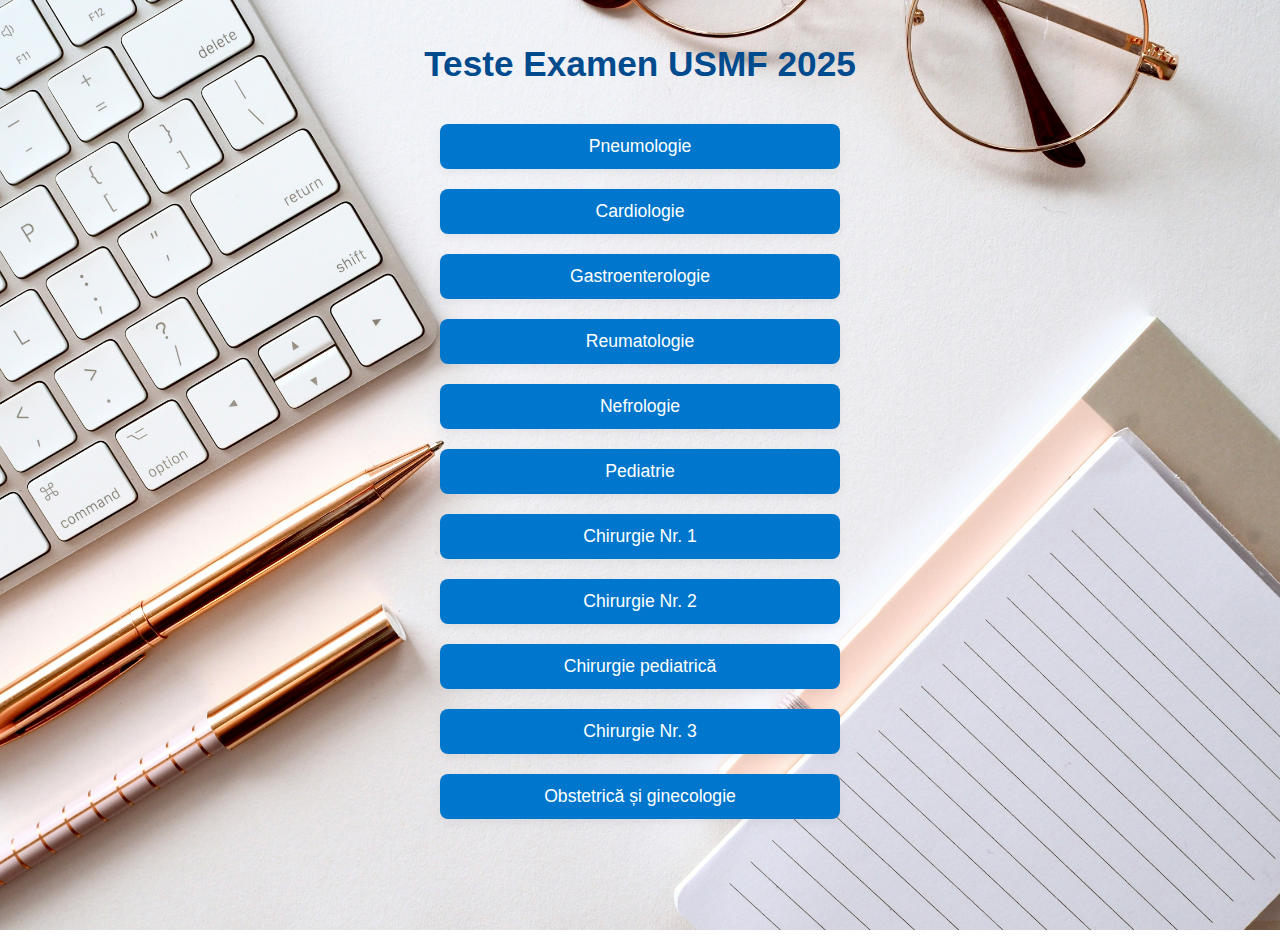
<file: index.html>
<!DOCTYPE html>
<html lang="ro">
<head>
  <meta charset="UTF-8">
  <title>Teste Examen USMF 2025</title>
  <link rel="stylesheet" href="style.css">
</head>
<body>
  <h1>Teste Examen USMF 2025</h1>

  <div id="category-container" class="container">
    <!-- Butoanele pentru categorii vor fi generate din JS -->
  </div>

  <div id="subcategory-container" class="container hidden">
    <div class="category-card fade-in">
      <h2 id="subcategory-title"></h2>
      <ul id="subcategory-list"></ul>
      <button class="back-btn" onclick="goBack()">🔙 Înapoi</button>
    </div>
  </div>

  <script src="script.js"></script>
</body>
</html>
</file>
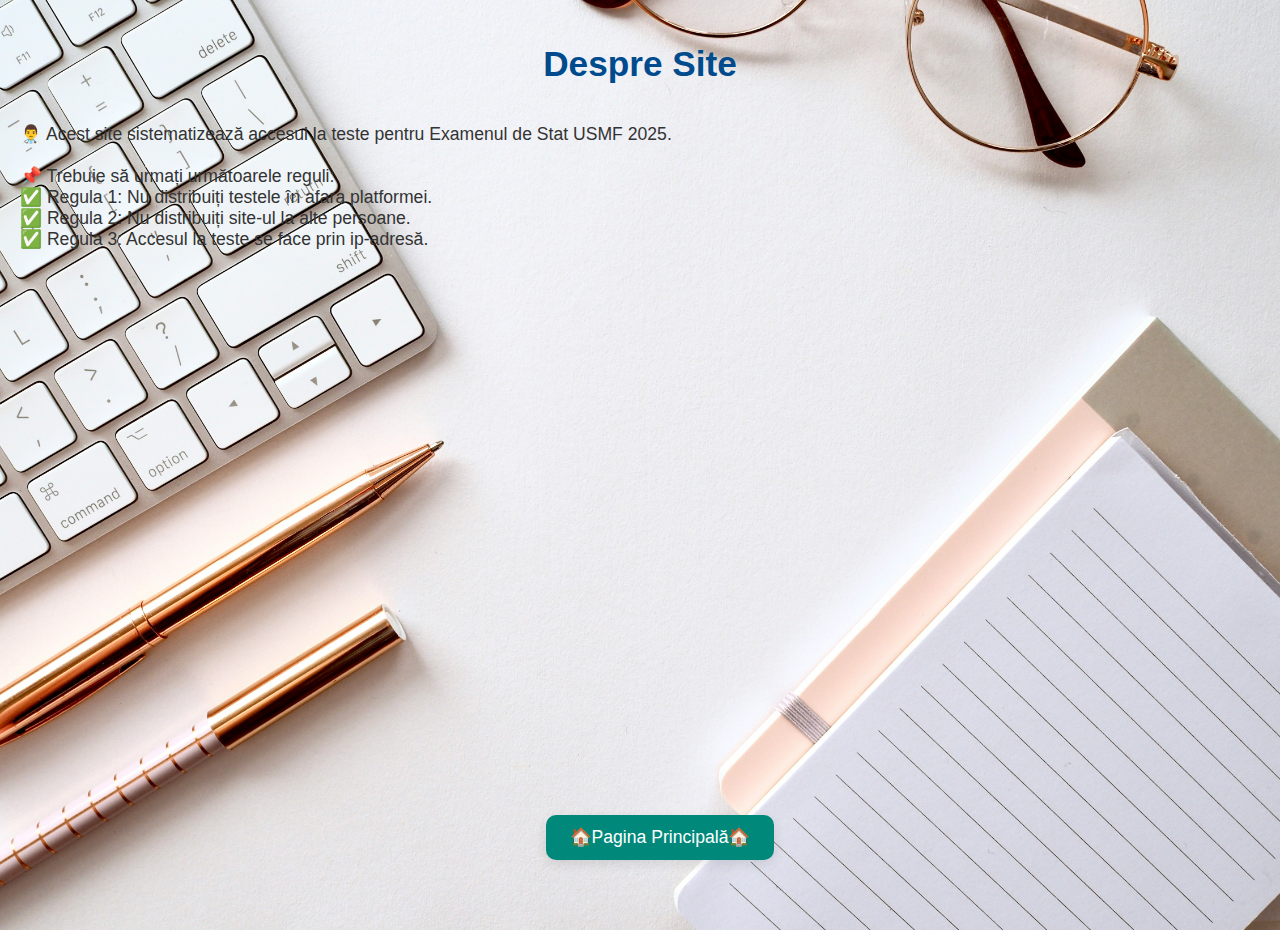
<file: aboutSite.html>
<!DOCTYPE html>
<html lang="ro">
<head>
  <meta charset="UTF-8">
  <meta name="viewport" content="width=device-width, initial-scale=1.0">
  <title>Despre Site</title>
  <link rel="stylesheet" href="style.css">
  <link rel="icon" href="Bot.png" type="png">
</head>
<body style="overflow-x: hidden;">
  <h1>Despre Site</h1>

  <div class="aboutSite">
    👨‍⚕️ Acest site sistematizează accesul la teste pentru Examenul de Stat USMF 2025. <br>
    <br>                                
📌 Trebuie să urmați următoarele reguli: <br>
✅ Regula 1: Nu distribuiți testele în afara platformei. <br>
✅ Regula 2: Nu distribuiți site-ul la alte persoane.   <br>
✅ Regula 3: Accesul la teste se face prin ip-adresă.   <br>
  </div>

  <div class="footer-button", style="position: absolute; bottom: 20px; width: 100%; text-align: center;">
    <button onclick="home()">🏠Pagina Principală🏠</button>
  </div>

  <script src="script.js"></script>
</body>
</html>
</file>
<file: style.css>
html, body {
  height: 100%;
  }

html {
font-size: 110%;
}

body {
    font-family: 'Segoe UI', sans-serif;
    background-image: url('background.jpg'); 
    background-size: cover;
    background-repeat: no-repeat;
    background-position: center center;
    color: #333;
    margin: 0;
    padding: 20px;
    
  }
  
  h1 {
    text-align: center;
    color: #004b8d;
    margin-bottom: 40px;
  }
  
  .container {
    display: flex;
    flex-direction: column;
    align-items: center;
    gap: 20px;
    max-width: 800px;
    margin: auto;
  }
  
  .category-card {
    background-color: #ffffff;
    padding: 20px;
    border-radius: 12px;
    box-shadow: 0 4px 12px rgba(0,0,0,0.08);
    width: 100%;
    animation: fadeIn 0.3s ease-in-out;
  }
  
  .category-card h2 {
    margin-top: 0;
    border-bottom: 1px solid #ddd;
    padding-bottom: 10px;
    margin-bottom: 15px;
    color: #0077cc;
  }
  
  .category-card ul {
    list-style: none;
    padding: 0;
    margin: 0;
    display: grid;
    grid-template-columns: repeat(auto-fill, minmax(120px, 1fr));
    gap: 10px;
  }
  
  .category-card li a {
    text-decoration: none;
    background-color: #0077cc;
    color: #fff;
    padding: 10px 12px;
    border-radius: 6px;
    display: block;
    text-align: center;
    transition: background-color 0.2s;
    font-size: 0.95em;
    transition: background-color 0.3s, transform 0.2s, box-shadow 0.2s;
    box-shadow: 0 2px 8px rgba(0,0,0,0.05);
  }
  
  .category-card li a:hover {
    background-color: #005fa3;
    transform: scale(1.05);
    box-shadow: 0 4px 12px rgba(0,0,0,0.15);
  }
  
  .button {
    background-color: #0077cc;
    color: #fff;
    border: none;
    padding: 12px 20px;
    font-size: 1rem;
    border-radius: 8px;
    cursor: pointer;
    transition: background-color 0.3s, transform 0.2s, box-shadow 0.2s;
    width: 100%;
    max-width: 400px;
    box-shadow: 0 4px 10px rgba(0,0,0,0.05);
  }
  
  .button:hover {
    background-color: #005fa3;
    transform: scale(1.05);
    box-shadow: 0 6px 14px rgba(0,0,0,0.1);
  }
  
  .back-btn {
    background-color: #e63946;
    color: white;
    border: none;
    padding: 10px 20px;
    font-size: 1rem;
    border-radius: 8px;
    cursor: pointer;
    transition: background-color 0.3s, transform 0.2s;
    box-shadow: 0 4px 10px rgba(0, 0, 0, 0.1);
    margin-top: 25px;
  
    
    display: block;
    margin-left: auto;
    margin-right: auto;
  }
  
  .back-btn:hover {
    background-color: #c62828;
    transform: scale(1.03);
  }
  
  .hidden {
    display: none;
  }
  
  @keyframes fadeIn {
    from { opacity: 0; transform: translateY(10px); }
    to { opacity: 1; transform: translateY(0); }
  }
  @media (max-width: 600px) {
    html, body {
      height: 100%;
      }
    
    body {
      margin-top: 50px;
      padding: 10px;
    }
  
    h1 {
      font-size: 1.5rem;
      margin-bottom: 20px;
    }
  
    .category-card ul {
      grid-template-columns: repeat(auto-fill, minmax(100px, 1fr));
      gap: 8px;
    }
  
    .category-card li a {
      padding: 8px 10px;
      font-size: 0.9em;
    }
  
    .button {
      padding: 10px 16px;
      font-size: 0.9rem;
    }
  
    .back-btn {
      padding: 8px 16px;
      font-size: 0.9rem;
    }
  }

  .footer-button {
  display: flex;
  justify-content: center;
  margin-top: 40px;
  margin-bottom: 20px;
}
  
.footer-button button {
  background-color: #00897b;
  color: white;
  border: none;
  padding: 12px 24px;
  font-size: 1rem;
  border-radius: 10px;
  cursor: pointer;
  box-shadow: 0 4px 12px rgba(0,0,0,0.1);
  transition: background-color 0.3s, transform 0.2s;
}

.footer-button button:hover {
  background-color: #00695c;
  transform: scale(1.05);
}
</file>
